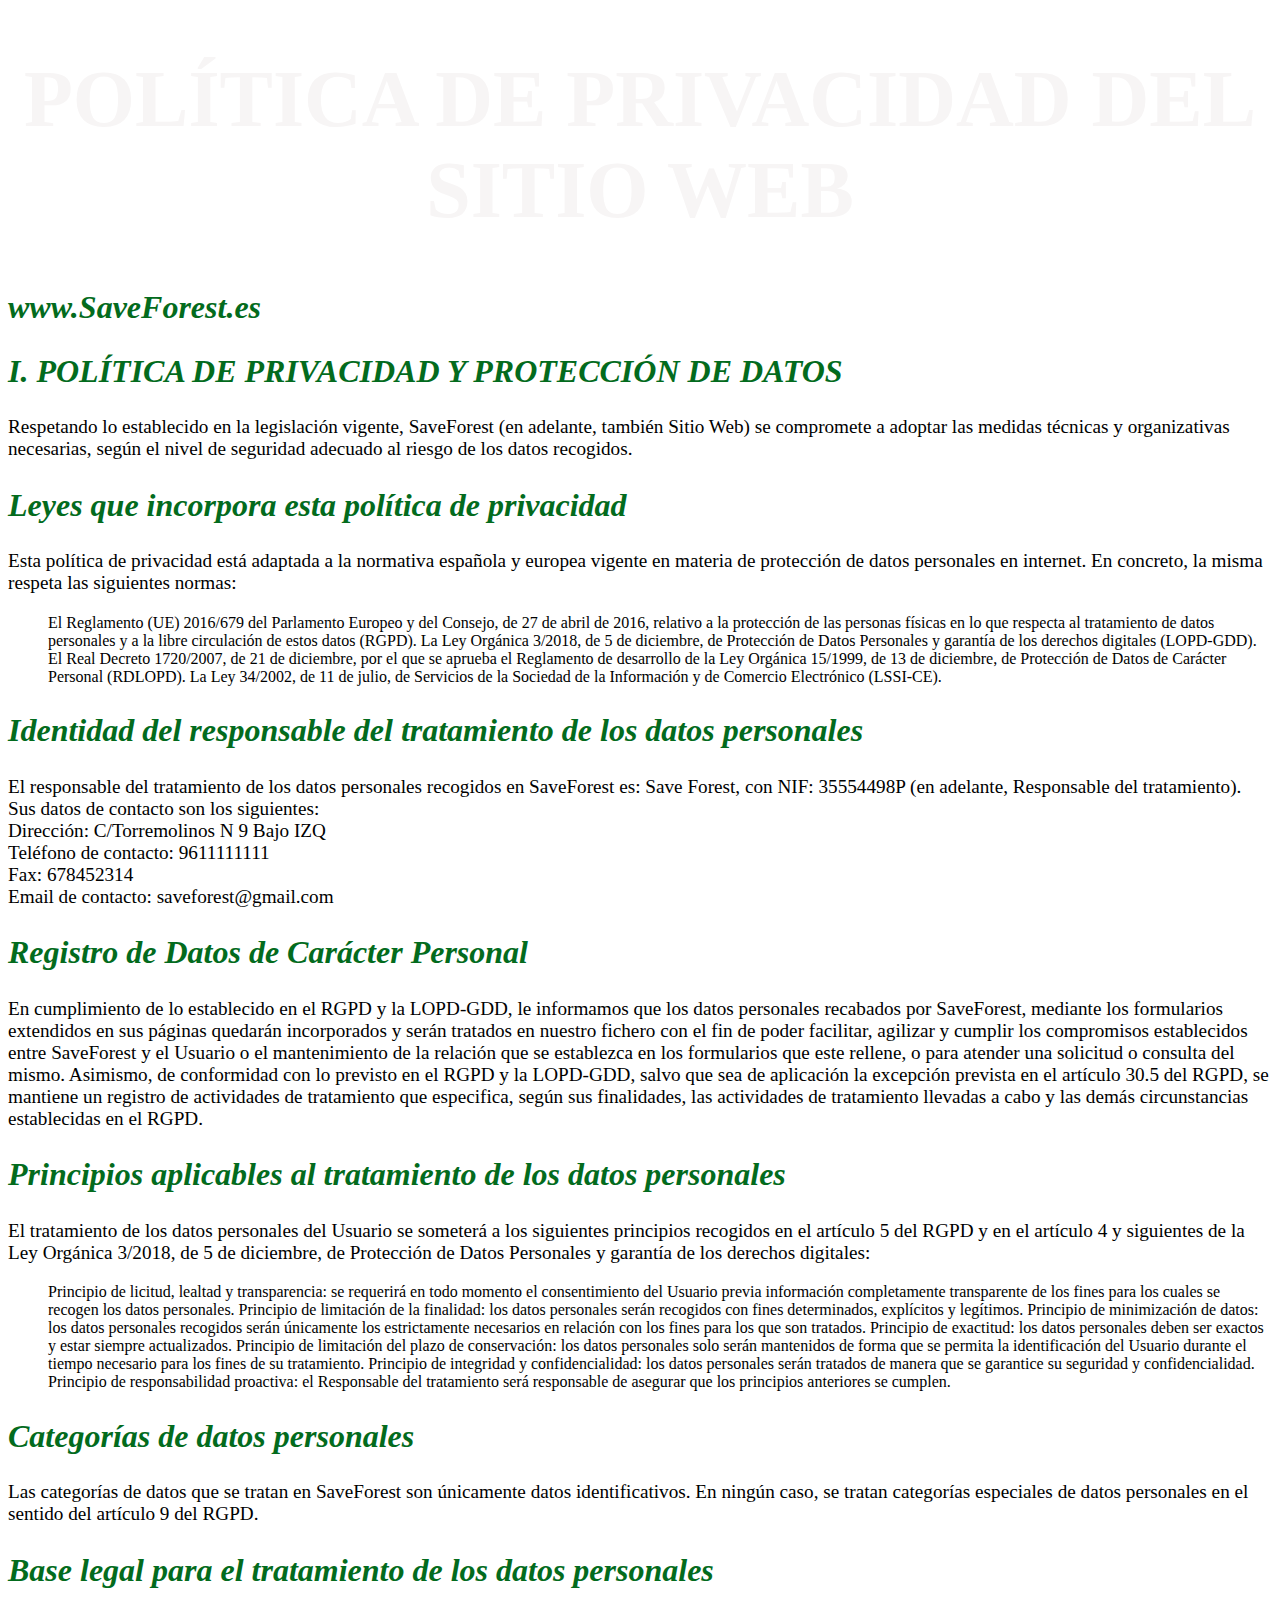
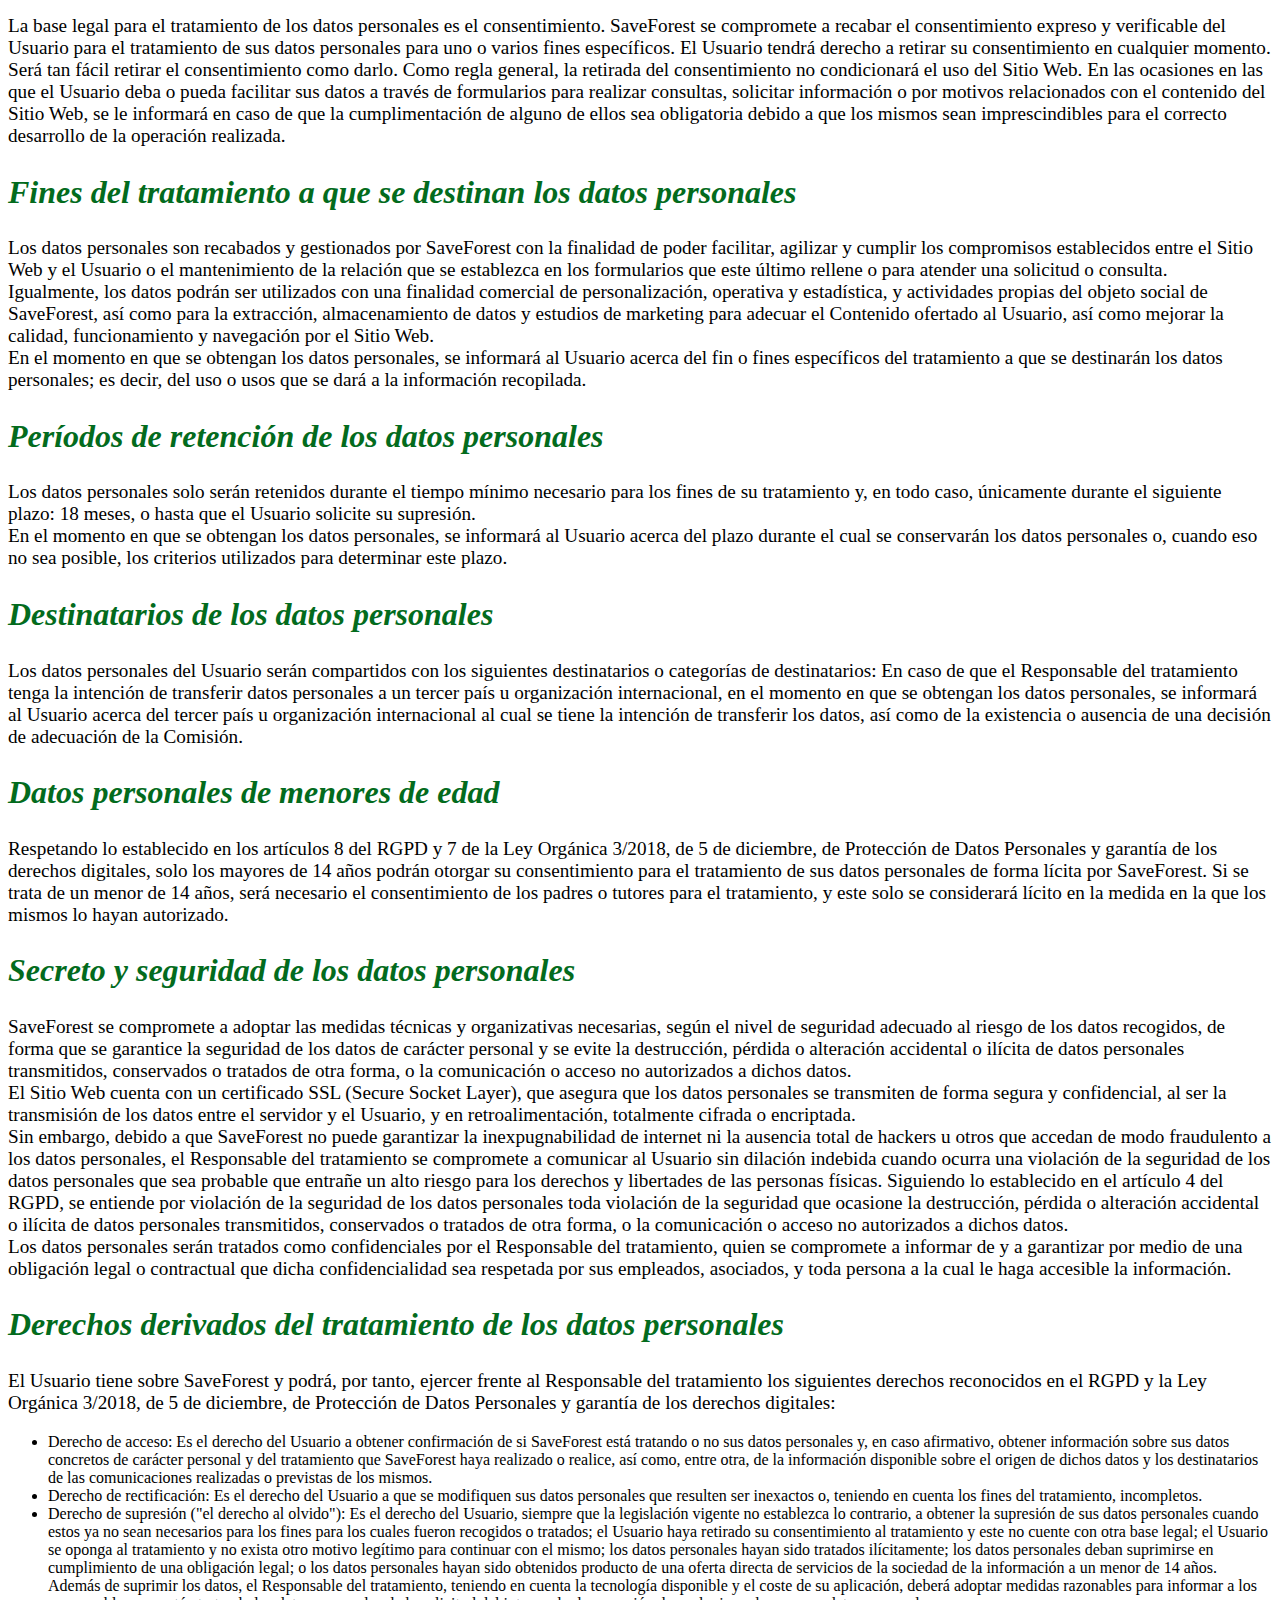
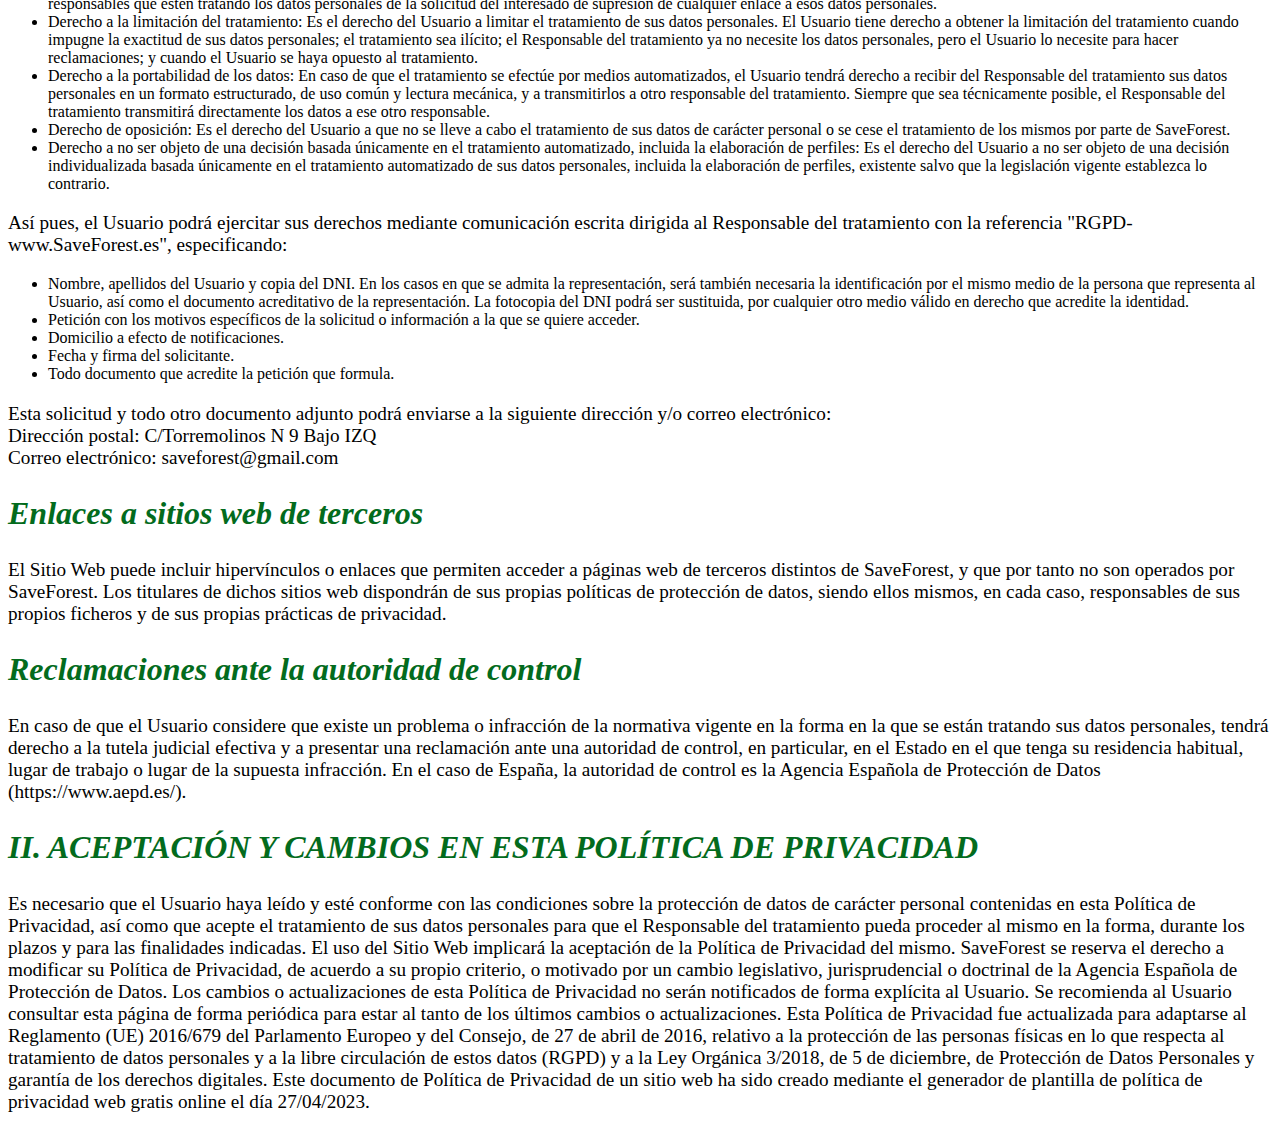
<file: PoliticaPrivacidad.html>
<!DOCTYPE html>
<html>
    <head>
    
        <meta charset="UTF-8" />
        <title>Recupera tu bosque</title>
        <link rel="stylesheet" href="Estilos/Styles.css">
        

    </head>
    <body>
        <h1>POLÍTICA DE PRIVACIDAD DEL SITIO WEB</h1>
        <h2>www.SaveForest.es</h2>
        <h2>I. POLÍTICA DE PRIVACIDAD Y PROTECCIÓN DE DATOS</h2>
        <p>Respetando lo establecido en la legislación vigente, SaveForest (en adelante, también Sitio Web) se compromete
         a adoptar las medidas técnicas y organizativas necesarias, según el nivel de seguridad 
         adecuado al riesgo de los datos recogidos.
        </p>
        <h2>Leyes que incorpora esta política de privacidad</h2>
        <p>Esta política de privacidad está adaptada a la normativa española y europea vigente en materia de protección de datos personales en internet. En concreto, la misma respeta las siguientes normas:</p>
        <ul>
            <l1>El Reglamento (UE) 2016/679 del Parlamento Europeo y del Consejo, de 27 de abril de 2016, relativo a la protección de las personas físicas en lo que respecta al tratamiento de datos personales y a la libre circulación de estos datos (RGPD).</l1>
            <l1>La Ley Orgánica 3/2018, de 5 de diciembre, de Protección de Datos Personales y garantía de los derechos digitales (LOPD-GDD).</l1>
            <l1>El Real Decreto 1720/2007, de 21 de diciembre, por el que se aprueba el Reglamento de desarrollo de la Ley Orgánica 15/1999, de 13 de diciembre, de Protección de Datos de Carácter Personal (RDLOPD).</l1>
            <l1>La Ley 34/2002, de 11 de julio, de Servicios de la Sociedad de la Información y de Comercio Electrónico (LSSI-CE).</l1>
        </ul>
        <h2>Identidad del responsable del tratamiento de los datos personales</h2>
        <p>El responsable del tratamiento de los datos personales recogidos en SaveForest es: Save Forest, con NIF: 35554498P (en adelante, Responsable del tratamiento). Sus datos de contacto son los siguientes:</br>

            Dirección: C/Torremolinos N 9 Bajo IZQ</br>
            
            Teléfono de contacto: 9611111111</br>
            
            Fax: 678452314</br>
            
            Email de contacto: saveforest@gmail.com
        </p>
        <h2>Registro de Datos de Carácter Personal</h2>
        <p>En cumplimiento de lo establecido en el RGPD y la LOPD-GDD, le informamos que los datos personales recabados por SaveForest, mediante los formularios extendidos en sus páginas quedarán incorporados y serán tratados en nuestro
             fichero con el fin de poder facilitar, agilizar y cumplir los compromisos establecidos entre SaveForest y el Usuario o el mantenimiento de la relación que se establezca en los formularios que este rellene, o 
             para atender una solicitud o consulta del mismo. Asimismo, de conformidad con lo previsto en el RGPD y la LOPD-GDD, salvo que sea de aplicación la excepción prevista en el artículo 30.5 del RGPD,
             se mantiene un registro de actividades de tratamiento que especifica, según sus finalidades, las actividades de tratamiento llevadas a cabo y las demás circunstancias establecidas en el RGPD.
        </p>
        <h2>Principios aplicables al tratamiento de los datos personales</h2>
        <p>El tratamiento de los datos personales del Usuario se someterá a los siguientes principios recogidos en el artículo 5 del RGPD y
             en el artículo 4 y siguientes de la Ley Orgánica 3/2018, de 5 de diciembre, de Protección de Datos Personales y garantía de los derechos digitales:
        </p>
        <ul>
            <l1>Principio de licitud, lealtad y transparencia: se requerirá en todo momento el consentimiento del Usuario previa información completamente transparente de los fines para los cuales se recogen los datos personales.</l1>
            <l1>Principio de limitación de la finalidad: los datos personales serán recogidos con fines determinados, explícitos y legítimos.</l1>
            <l1>Principio de minimización de datos: los datos personales recogidos serán únicamente los estrictamente necesarios en relación con los fines para los que son tratados.</l1>
            <l1>Principio de exactitud: los datos personales deben ser exactos y estar siempre actualizados.</l1>
            <l1>Principio de limitación del plazo de conservación: los datos personales solo serán mantenidos de forma que se permita la identificación del Usuario durante el tiempo necesario para los fines de su tratamiento.</l1>
            <l1>Principio de integridad y confidencialidad: los datos personales serán tratados de manera que se garantice su seguridad y confidencialidad.</l1>
            <l1>Principio de responsabilidad proactiva: el Responsable del tratamiento será responsable de asegurar que los principios anteriores se cumplen.</l1>
        </ul>
        <h2>Categorías de datos personales</h2>
        <p>Las categorías de datos que se tratan en SaveForest son únicamente datos identificativos. En ningún caso, se tratan categorías especiales de datos personales en el sentido del artículo 9 del RGPD.</p>
        <h2>Base legal para el tratamiento de los datos personales</h2>
        <p>La base legal para el tratamiento de los datos personales es el consentimiento. SaveForest se compromete a recabar el consentimiento expreso y verificable del Usuario para el tratamiento de sus datos personales para uno o varios fines específicos.

            El Usuario tendrá derecho a retirar su consentimiento en cualquier momento. Será tan fácil retirar el consentimiento como darlo. Como regla general, la retirada del consentimiento no condicionará el uso del Sitio Web.
            
            En las ocasiones en las que el Usuario deba o pueda facilitar sus datos a través de formularios para realizar consultas, solicitar información o por motivos relacionados con el contenido del Sitio Web, se le informará en caso de que la cumplimentación 
            de alguno de ellos sea obligatoria debido a que los mismos sean imprescindibles para el correcto desarrollo de la operación realizada.
        </p> 
        <h2>Fines del tratamiento a que se destinan los datos personales</h2>
        <p>Los datos personales son recabados y gestionados por SaveForest con la finalidad de poder facilitar, agilizar y cumplir los compromisos establecidos entre el Sitio Web y el Usuario o el mantenimiento de la relación
             que se establezca en los formularios que este último rellene o para atender una solicitud o consulta.</br>

            Igualmente, los datos podrán ser utilizados con una finalidad comercial de personalización, operativa y estadística, y actividades propias del objeto social de SaveForest, así como para la extracción, 
            almacenamiento de datos y estudios de marketing para adecuar el Contenido ofertado al Usuario, así como mejorar la calidad, funcionamiento y navegación por el Sitio Web.</br>
            
            En el momento en que se obtengan los datos personales, se informará al Usuario acerca del fin o fines específicos del tratamiento a que se destinarán los datos personales; es decir, del uso o usos que se dará a la información recopilada.
        </p>
        <h2>Períodos de retención de los datos personales</h2>
        <p>Los datos personales solo serán retenidos durante el tiempo mínimo necesario para los fines de su tratamiento y, en todo caso, únicamente durante el siguiente plazo: 18 meses, o hasta que el Usuario solicite su supresión.</br>

            En el momento en que se obtengan los datos personales, se informará al Usuario acerca del plazo durante el cual se conservarán los datos personales o, cuando eso no sea posible, los criterios utilizados para determinar este plazo.
        </p>
        <h2>Destinatarios de los datos personales</h2>
        <p>Los datos personales del Usuario serán compartidos con los siguientes destinatarios o categorías de destinatarios:

            En caso de que el Responsable del tratamiento tenga la intención de transferir datos personales a un tercer país u organización internacional, en el momento en que se obtengan los datos personales, se informará al Usuario acerca del tercer país u organización internacional
             al cual se tiene la intención de transferir los datos, así como de la existencia o ausencia de una decisión de adecuación de la Comisión.
        </p>
        <h2>Datos personales de menores de edad</h2>
        <p>Respetando lo establecido en los artículos 8 del RGPD y 7 de la Ley Orgánica 3/2018, de 5 de diciembre, de Protección de Datos Personales y garantía de los derechos digitales, solo los mayores de 14 años podrán otorgar su consentimiento para el tratamiento de sus datos personales
             de forma lícita por SaveForest. Si se trata de un menor de 14 años, será necesario el consentimiento de los padres o tutores para el tratamiento, y este solo se considerará lícito en la medida en la que los mismos lo hayan autorizado.
        </p>
        <h2>Secreto y seguridad de los datos personales</h2>
        <p>SaveForest se compromete a adoptar las medidas técnicas y organizativas necesarias, según el nivel de seguridad adecuado al riesgo de los datos recogidos, de forma que se garantice la seguridad de los datos de carácter personal y se evite la destrucción, pérdida o alteración accidental
             o ilícita de datos personales transmitidos, conservados o tratados de otra forma, o la comunicación o acceso no autorizados a dichos datos.</br>

            El Sitio Web cuenta con un certificado SSL (Secure Socket Layer), que asegura que los datos personales se transmiten de forma segura y confidencial, al ser la transmisión de los datos entre el servidor y el Usuario, y en retroalimentación, totalmente cifrada o encriptada.</br>
            
            Sin embargo, debido a que SaveForest no puede garantizar la inexpugnabilidad de internet ni la ausencia total de hackers u otros que accedan de modo fraudulento a los datos personales, el Responsable del tratamiento se compromete a comunicar al Usuario sin dilación indebida cuando ocurra
             una violación de la seguridad de los datos personales que sea probable que entrañe un alto riesgo para los derechos y libertades de las personas físicas. Siguiendo lo establecido en el artículo 4 del RGPD, se entiende por violación de la seguridad de los datos personales toda violación de
              la seguridad que ocasione la destrucción, pérdida o alteración accidental o ilícita de datos personales transmitidos, conservados o tratados de otra forma, o la comunicación o acceso no autorizados a dichos datos.</br>
            
            Los datos personales serán tratados como confidenciales por el Responsable del tratamiento, quien se compromete a informar de y a garantizar por medio de una obligación legal o contractual que dicha confidencialidad sea respetada por sus empleados, asociados, y toda persona a la cual le haga accesible la información.
        </p>
        <h2>Derechos derivados del tratamiento de los datos personales</h2>
        <p>El Usuario tiene sobre SaveForest y podrá, por tanto, ejercer frente al Responsable del tratamiento los siguientes derechos reconocidos en el RGPD y la Ley Orgánica 3/2018, de 5 de diciembre, de Protección de Datos Personales y garantía de los derechos digitales:   
        </p>
        <ul>
            <li>Derecho de acceso: Es el derecho del Usuario a obtener confirmación de si SaveForest está tratando o no sus datos personales y, en caso afirmativo, obtener información sobre sus datos concretos de carácter personal y del tratamiento que SaveForest haya realizado o realice, así como, entre otra, de la información disponible
                 sobre el origen de dichos datos y los destinatarios de las comunicaciones realizadas o previstas de los mismos.</li>
            <li>Derecho de rectificación: Es el derecho del Usuario a que se modifiquen sus datos personales que resulten ser inexactos o, teniendo en cuenta los fines del tratamiento, incompletos.</li>
            <li>Derecho de supresión ("el derecho al olvido"): Es el derecho del Usuario, siempre que la legislación vigente no establezca lo contrario, a obtener la supresión de sus datos personales cuando estos ya no sean necesarios para los fines para los cuales fueron recogidos o tratados; el Usuario haya retirado su consentimiento al 
                tratamiento y este no cuente con otra base legal; el Usuario se oponga al tratamiento y no exista otro motivo legítimo para continuar con el mismo; los datos personales hayan sido tratados ilícitamente; los datos personales deban suprimirse en cumplimiento de una obligación legal; o los datos personales hayan sido obtenidos
                 producto de una oferta directa de servicios de la sociedad de la información a un menor de 14 años. Además de suprimir los datos, el Responsable del tratamiento, teniendo en cuenta la tecnología disponible y el coste de su aplicación, deberá adoptar medidas razonables para informar a los responsables que estén tratando los 
                 datos personales de la solicitud del interesado de supresión de cualquier enlace a esos datos personales.</li>
            <li>Derecho a la limitación del tratamiento: Es el derecho del Usuario a limitar el tratamiento de sus datos personales. El Usuario tiene derecho a obtener la limitación del tratamiento cuando impugne la exactitud de sus datos personales; el tratamiento sea ilícito; el Responsable del tratamiento ya no necesite los datos personales,
                 pero el Usuario lo necesite para hacer reclamaciones; y cuando el Usuario se haya opuesto al tratamiento.</li>
            <li>Derecho a la portabilidad de los datos: En caso de que el tratamiento se efectúe por medios automatizados, el Usuario tendrá derecho a recibir del Responsable del tratamiento sus datos personales en un formato estructurado, de uso común y lectura mecánica, y a transmitirlos a otro responsable del tratamiento. Siempre que sea
                 técnicamente posible, el Responsable del tratamiento transmitirá directamente los datos a ese otro responsable.</li>
            <li>Derecho de oposición: Es el derecho del Usuario a que no se lleve a cabo el tratamiento de sus datos de carácter personal o se cese el tratamiento de los mismos por parte de SaveForest.</li>
            <li>Derecho a no ser objeto de una decisión basada únicamente en el tratamiento automatizado, incluida la elaboración de perfiles: Es el derecho del Usuario a no ser objeto de una decisión individualizada basada únicamente en el tratamiento automatizado de sus datos personales, incluida la elaboración de perfiles, existente salvo que
                 la legislación vigente establezca lo contrario.</li>
        </ul>
        <p>Así pues, el Usuario podrá ejercitar sus derechos mediante comunicación escrita dirigida al Responsable del tratamiento con la referencia "RGPD-www.SaveForest.es", especificando:</p>
        <ul>
            <li>Nombre, apellidos del Usuario y copia del DNI. En los casos en que se admita la representación, será también necesaria la identificación por el mismo medio de la persona que representa al Usuario, así como el documento acreditativo de la representación. La fotocopia del DNI podrá ser sustituida, por cualquier otro medio válido en derecho
                 que acredite la identidad.</li>
            <li>Petición con los motivos específicos de la solicitud o información a la que se quiere acceder.</li>
            <li>Domicilio a efecto de notificaciones.</li>
            <li>Fecha y firma del solicitante.</li>
            <li>Todo documento que acredite la petición que formula.</li>
        </ul>
        <p>Esta solicitud y todo otro documento adjunto podrá enviarse a la siguiente dirección y/o correo electrónico:</br>

            Dirección postal: C/Torremolinos N 9 Bajo IZQ</br>
            
            Correo electrónico: saveforest@gmail.com
        </p>
        <h2>Enlaces a sitios web de terceros</h2>
        <p>El Sitio Web puede incluir hipervínculos o enlaces que permiten acceder a páginas web de terceros distintos de SaveForest, y que por tanto no son operados por SaveForest. Los titulares de dichos sitios web dispondrán de sus propias políticas de protección de datos, siendo ellos mismos, en cada caso, responsables de sus propios ficheros y de sus propias 
            prácticas de privacidad.
        </p>
        <h2>Reclamaciones ante la autoridad de control</h2>
        <p>En caso de que el Usuario considere que existe un problema o infracción de la normativa vigente en la forma en la que se están tratando sus datos personales, tendrá derecho a la tutela judicial efectiva y a presentar una reclamación ante una autoridad de control, en particular, en el Estado en el que tenga su residencia habitual, lugar de trabajo o lugar
             de la supuesta infracción. En el caso de España, la autoridad de control es la Agencia Española de Protección de Datos (https://www.aepd.es/).
        </p>
        <h2>II. ACEPTACIÓN Y CAMBIOS EN ESTA POLÍTICA DE PRIVACIDAD</h2>
        <p>Es necesario que el Usuario haya leído y esté conforme con las condiciones sobre la protección de datos de carácter personal contenidas en esta Política de Privacidad, así como que acepte el tratamiento de sus datos personales para que el Responsable del tratamiento pueda proceder al mismo en la forma, durante los plazos y para las finalidades indicadas. El uso del Sitio Web implicará la aceptación de la Política de Privacidad del mismo.

            SaveForest se reserva el derecho a modificar su Política de Privacidad, de acuerdo a su propio criterio, o motivado por un cambio legislativo, jurisprudencial o doctrinal de la Agencia Española de Protección de Datos. Los cambios o actualizaciones de esta Política de Privacidad no serán notificados de forma explícita al Usuario. Se recomienda al Usuario consultar esta página de forma periódica para estar al tanto de los últimos cambios o actualizaciones.
            
            Esta Política de Privacidad fue actualizada para adaptarse al Reglamento (UE) 2016/679 del Parlamento Europeo y del Consejo, de 27 de abril de 2016, relativo a la protección de las personas físicas en lo que respecta al tratamiento de datos personales y a la libre circulación de estos datos (RGPD) y a la Ley Orgánica 3/2018, de 5 de diciembre, de Protección de Datos Personales y garantía de los derechos digitales.
            
            Este documento de Política de Privacidad de un sitio web ha sido creado mediante el generador de plantilla de política de privacidad web gratis online el día 27/04/2023.
        </p>
        
    </body>
</file>
<file: Estilos/Styles.css>
/*INICIO*/

.cuerpo {
    background-image: url(../img/BosqueOscuro.jpg)!important;
    background-color: #fff;
    
    opacity: 1;
    background-repeat: no-repeat;
    
    
}

.sectionInicial {
    font-family: Arial, Helvetica, sans-serif;
    color: white;
    font-size: larger;
    text-align: center;
}

.sectionInicial .eslogan{
    font-size:250%;
    
}

.sectionInicial .mensaje{
    font-size: 150%;
}

.sectionInicial  .botonUnion{
    /*background-color: rgb(9, 124, 14);
    text-decoration: none;
    color:#fff;
    margin-top: 20px;
    border-radius: 20%;*/
    text-decoration:none;
    font-weight: 600;
    font-size: 20px;
    color:#333333;
    padding-top:15px;
    padding-bottom:15px;
    padding-left:40px;
    padding-right:40px;
    background-color:#FFD27D;
    border-color: #d8d8d8;
    border-width: 3px;
    border-style: solid;
    border-radius:35px;
}

/*MENU*/

.barra{
    font-family: Arial, Helvetica, sans-serif;
    width: 3%;
    height: 9%;
    
    transition: .4s all;
    z-index: 1;
}

.barra ul{
    padding:0px;
    text-align: center;
}

.barra li{
    transition: .3s all;
}

.barra a{
    text-decoration: none;
    list-style: none;
    transition: .3s all;
    font-size: 0px;
    padding:0px;
}

.barra h2{
    text-align: center;
    color:white;
    padding: 7px;
    padding-bottom: 7px;
    font-size: 0px;
    background-color: green;
    width: 50px;
}

.barra:hover{
    width: 50%;
    height: 100%;

    background-color: green;
    opacity: .8;
    
}

.barra:hover h2{
    padding: 15px;
    font-size: 35px;
}

.barra:hover a{
    font-size: 20px;
    color:white;
    display: block;
    padding:20px;
}

.barra:hover img{
    height: 0px!important;
}

.barra:hover li{
    border-top: 1px solid black;
    width: 100%;
}






#Fotoga {
    width: 100%;
    height: 700px;
    background-repeat: no-repeat;
}

#cabecera {
    font-size: 3rem;
    color: antiquewhite;
    position:absolute;
    top: 50%;
    left: 50%;
    transform: translate(-50% -50%);
    text-shadow: 0cap;
}

fieldset{
    width: 500px;
    height: auto;

}

fieldset {
    display: block;
    margin-inline-start: 2px;
    margin-inline-end: 2px;
    padding-block-start: 0.35em;
    padding-inline-start: 0.75em;
    padding-inline-end: 0.75em;
    padding-block-end: 0.625em;
    min-inline-size: min-content;
    border-width: 10px;
    border-style: groove;
    border-color: rgb(192, 192, 192);
    border-image: initial;
   position: relative;
   width: 600px;
    height: 700px;
    padding-left: 20px;
    padding-top: 30px;
    padding-bottom: 10%;
    border-radius: 20px;
    margin:auto;
    margin-top: 90px;
}

#Nombre{
    color:rgb(243, 240, 240);
width: 40px
}

#Socio{
    color:rgb(243, 240, 240);
    width: 100px;
    font-size: 250%;
    

    }

#Apellidos{
    color:rgb(243, 240, 240);
    width:36px
}

#DNI{
    color:rgb(243, 240, 240);
width:36px
}

#FECHANACIMIENTO{
    color:rgb(243, 240, 240);
    width:36px
}

#DIRECCIÓN{
    color:rgb(243, 240, 240);
width:36px
}

#EMAIL{
    color:rgb(243, 240, 240);
width:36px
}

#CUOTA{
    color:rgb(243, 240, 240);
width:36px
}

#TERMINOS{
    color:rgb(243, 240, 240);
    width:36px
}

#TELEFONO{
    color:rgb(243, 240, 240);
 width:36px
}
#Anual{
    color:rgb(243, 240, 240);
    width:36px
    }

    #Mensual {
        color:rgb(243, 240, 240);
        width:36px
        }

 #periodo{
    color:rgb(243, 240, 240);
    width:36px
 }   

#Trimestral{
    color:rgb(243, 240, 240);
    width:36px
}

#Semestral{
    color:rgb(243, 240, 240);
    width:36px
}

#acepto{
color:rgb(243, 240, 240);
width:36px
}

/*FOOTER*/

footer{
    bottom: 0;
    position: fixed;
    width: 100%;
}

.pie-pagina{
    width: 100%;
    background-color: black;
    left: 0%;
    
}
.pie-pagina .grupo-1{
    width: 100%;
    max-width: 1200px;
    margin:auto;
    display: grid;
    grid-template-columns: repeat(3,1fr);
    grid-gap: 50px;
    padding: 0px;
    align-items: flex-end;
}

.pie-pagina .grupo-1 .box figure{
    width: 100%;
    height: 100%;
    display: flex;
    justify-content: center;
    align-items: center;
}
.pie-pagina .grupo-1 .box figure img{
    width:250px;
}

.pie-pagina .grupo-1 .box h2{
    color:#fff;
    margin-bottom: 25px;
    font-size: 20px;
}

.pie-pagina .grupo-1 .box h2 a{
    color:#fff;
    margin-bottom: 25px;
    font-size: 20px;
    text-decoration: none;
}

.pie-pagina .grupo-1 .red-social a{
    display: inline-block;
    text-decoration: none;
    width: 45px;
    height: 45px;
    line-height: 45px;
    margin-right: 20px;
}

.pie-pagina .grupo-2{
    color:#fff;
    text-align: right;
    margin-right: 5px;
    margin: 5px;
}

.pie-pagina .grupo-1 .box #privacidad:hover{
    color:red!important;
    text-decoration: underline;
    

}

.pie-pagina .grupo-1 .box .figureLogo{
    margin-bottom: 0;
}


#fondoCuerpo{
    
    font-size:  40px; ;
    
    color: #fffcfc;
    font-family: 'Lucida Grande';
    text-align: justify;
    position: absolute;
    width: 600px;
    height: 700px;
    text-shadow: 0cap;
   

}

#Contacto{
    color: antiquewhite;
}




#Sobre{
    font-size:120% ;
    font-style: normal;
    color: rgb(7, 7, 7);
    font-family: Cambria, ;
    text-align: justify;
   position: absolute;
    width: 100vw;
    height: 70vh;
    margin-top: 50px;
    background-color: aquamarine;
    opacity: 0.6;
}


 #Sobreh2{
    font: size 1200% ;
    font-style:italic ;
    color: rgb(3, 3, 3);
    font-family: 'Arial Narrow Bold' ;
    text-align: center;
   position: absolute;
   color: #d8d8d8;
   
 }

 .Fondo {
    background-color: lawngreen;
}

 h1{
    font-size: 500%;
    font-style: normal;
    position: relative;
    text-align: center;
    color: #f7f5f5;

 }
 /*CONTACTO*/

/*SECTION*/

h2 {
    font-size: 2rem; 
    font-style: italic;
    color: rgb(3, 107, 29);
    position: text-align-center;
    top: 25px; 
    left: 25%;
    transform: translate(-25% -25%);
    text-shadow: 0cap;
  
}

h3 {
    font-size: x-large;
    font-style: oblique;
    color: rgb(13, 198, 19);
    position: left;
    
}
#BOSQUENOTICIA1 {
    width: 30%;
    height: 250px;
}
#BOSQUENOTICA2 {
    width: 30%;
    height: 250px;
}
#BOSQUENOTICIA3 {
    width: 30%;
    height: 250px;
}
#BOSQUENOTICIA4 {
    width: 30%;
    height: 250px;
}

p {
    font-size: larger;
    color: black;
    font-style: normal;
    font-weight: 400;
}
.NOTICIAS{
   
    
    height: 300%;
    width: 100%;
    position: absolute;
    top: 1000;
    left: 0;
    background-color: rgb(28, 60, 50);
    border-top-width: 500px;
    margin-top: 200px;
    overflow: scroll;
    margin-left: 0%;
    margin-bottom: 20000px;
   
}

#Noticias{
    text-align: center;
}

#ParrafoNoticias{
    color: #fffcfc;
   text-align: initial
    ;
}


.Contenedor{
    width: 80px;
    max-width: 1000px;
}

@media screen and ( max-width: 800px) {
    .Contenedor {
        width: 100%;
    }
    
}
    

@media screen and ( max-width: 300px) {
    .Contenedor {
        width: 50%;
      
    }
    
}
.publicidad{
    width: 100px;
    
    float: right ;
    
}
</file>
